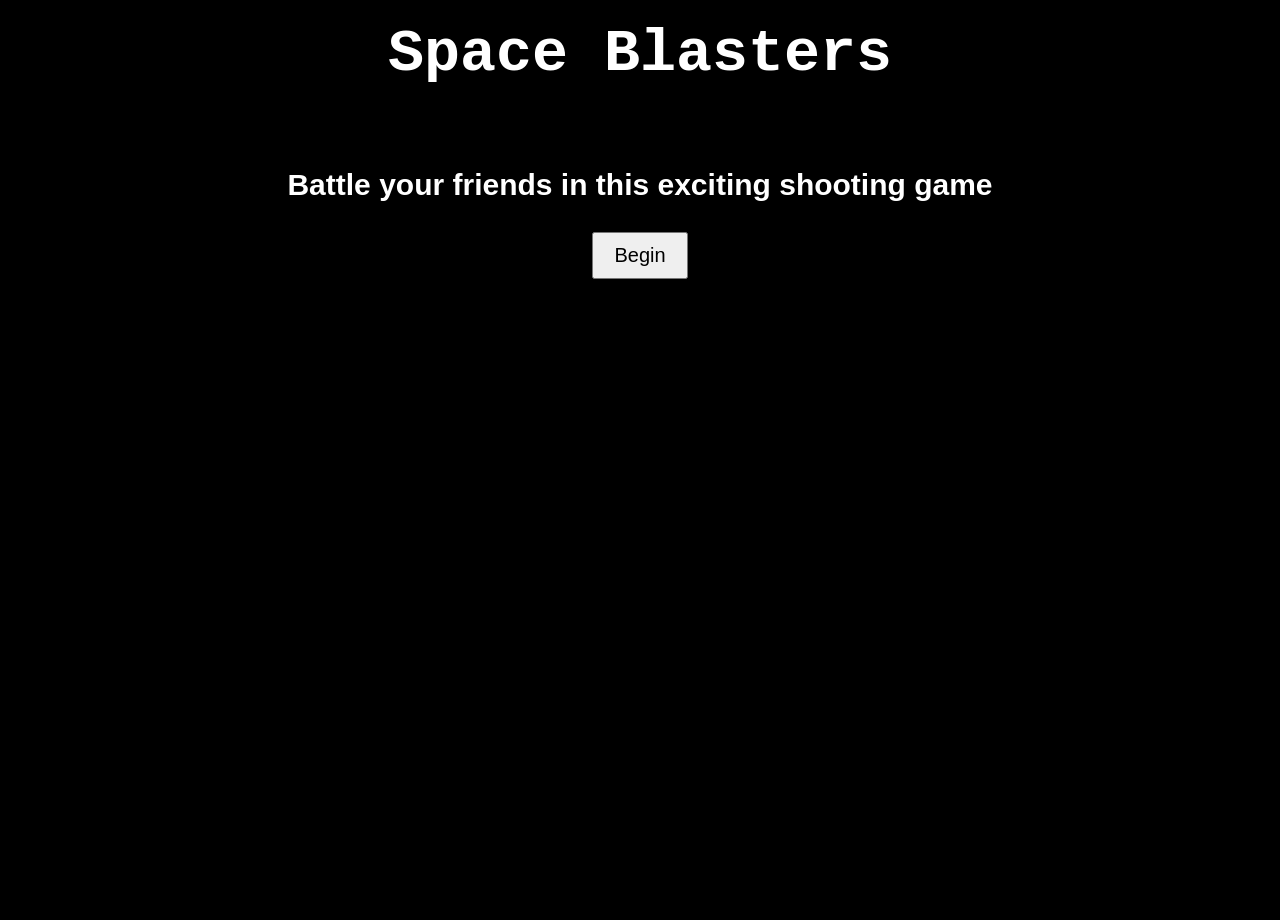
<file: index.html>
<!DOCTYPE html>
<html>
<head>
    <title>Instructions</title>
    <link rel="stylesheet" href="styles.css">
</head>
<body>
    <h1>Space Blasters</h1>
    
    <div style="display: inline-block; text-align: left;">
        <h3>Battle your friends in this exciting shooting game</h3>
        <div style="text-align: center; margin-top: 20px;">
            <button onclick="goToLogin()">Begin</button>
        </div>
    </div>

    <script>
        function goToLogin() {
            window.location.href = `login.html?`;
        }
    </script>
</body>
</html>
</file>
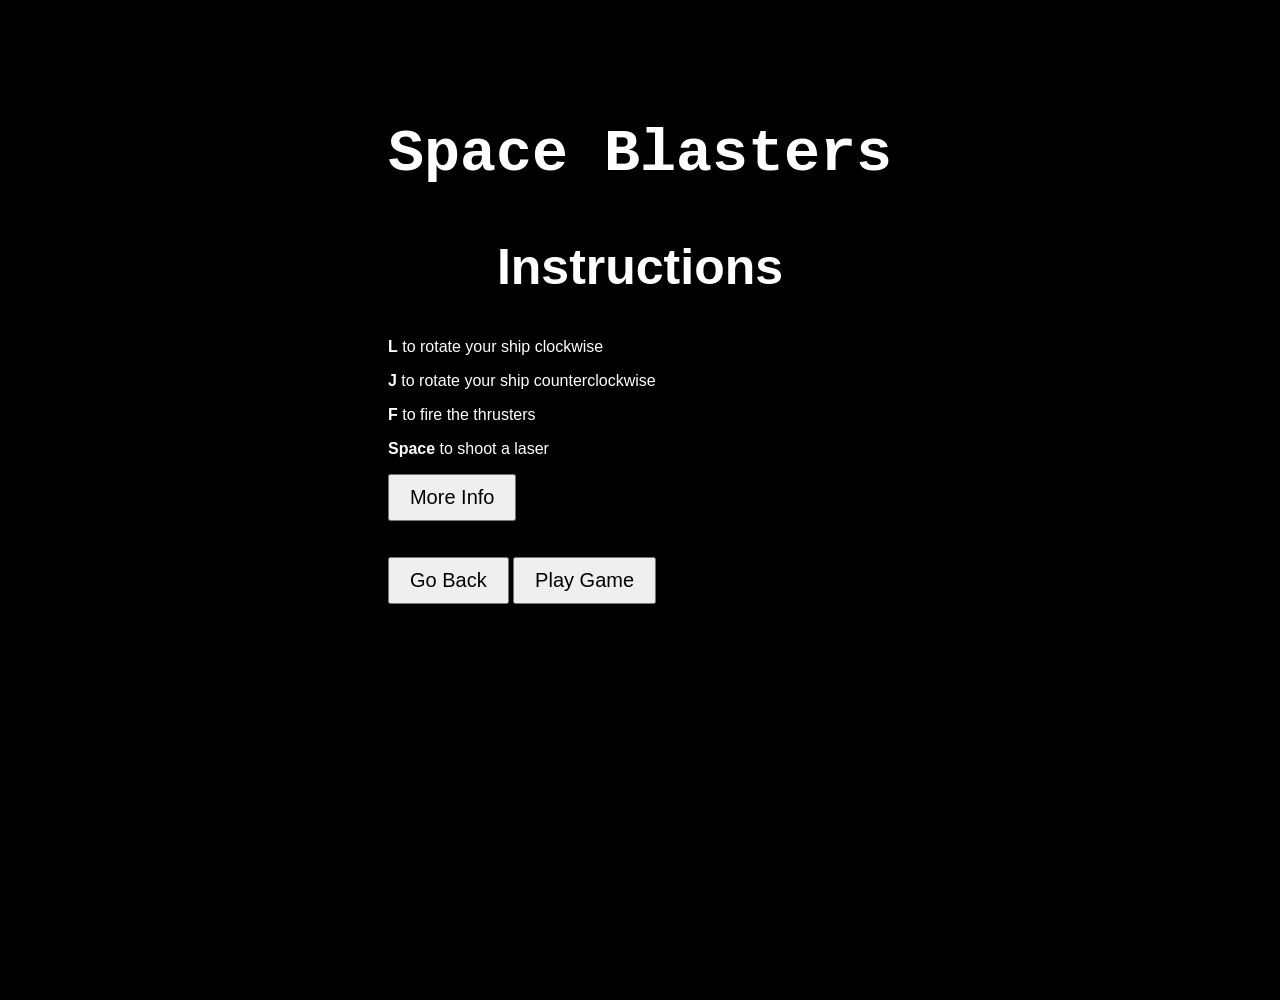
<file: instructions.html>
<!DOCTYPE html>
<html>
<head>
    <title>Instructions</title>
    <link rel="stylesheet" href="styles.css">
</head>
<body style="text-align:center; margin-top:100px; background-color:#000; color:white;">
    <div style="display: inline-block; text-align: left">
        <h1 style="text-align: center;">Space Blasters</h1>
        <h2 style="text-align: center;">Instructions</h2>
        <p><strong>L</strong> to rotate your ship clockwise</p>
        <p><strong>J</strong> to rotate your ship counterclockwise</p>
        <p><strong>F</strong> to fire the thrusters</p>
        <p><strong>Space</strong> to shoot a laser</p>

        <div>
            <button onclick="goToMoreInfo()">More Info</button>
        </div>
        <br><br>
        <button onclick="goToLogin()">Go Back</button>
        <button onclick="goToGame()">Play Game</button>
    </div>

    <script>
        function getQueryParam(name) {
            const params = new URLSearchParams(window.location.search);
            return params.get(name);
        }

        const playerName = getQueryParam("name") || "Player";
        document.getElementById("player-name").textContent = playerName;

        function goToGame() {
            const encodedName = encodeURIComponent(playerName);
            window.location.href = `game.html?name=${encodedName}`;
        }

        function goToLogin() {
            window.location.href = "login.html";
        }

        function goToMoreInfo() {
            window.location.href = "moreinfo.html";
        }
    </script>
</body>
</html>
</file>
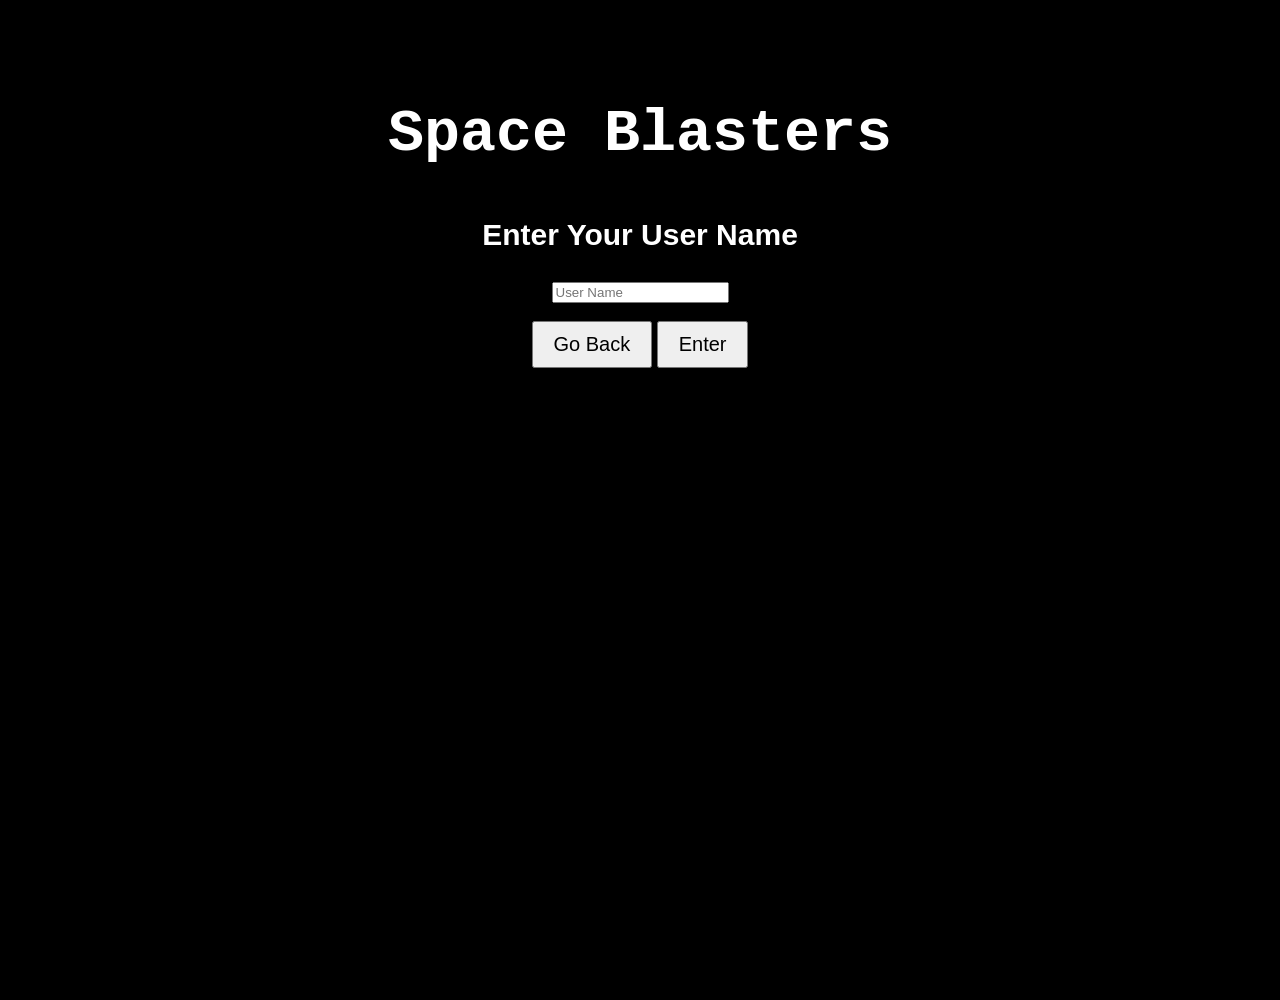
<file: login.html>
<!DOCTYPE html>
<html>
<head>
    <title>Login</title>
    <link rel="stylesheet" href="styles.css">
</head>
<body style="text-align:center; margin-top:100px; background-color:#000; color:white;">
    <h1>Space Blasters</h1>
    <h3>Enter Your User Name</h2>
    <input type="text" id="screen-name" placeholder="User Name">
    <br><br>
    <button onclick="goBack()">Go Back</button>
    <button onclick="goToInstructions()">Enter</button>

    <script src="login.js"></script>
</body>
</html>
</file>
<file: styles.css>
body {
    font-family: Arial, sans-serif;
    margin: 0;
    height: 100vh;
    background-color: #000;
    color: white;
    flex-direction: column;
    text-align: center;
    justify-content: center;
}

.content-container {
    text-align: center; /* Left-aligns text inside the container */
    padding: 20px;
    max-width: 600px; /* Optional: limits width of the content */
    width: 100%; /* Ensures it uses full width inside the body */
}

h1 {
  color: white; /* Title text color */
  font-size: 60px; /* Title font size */
  margin-top: 20px; /* Add some space at the top */
  margin-bottom: 50px; /* Add space between the title and the next section */
  font-family: 'Lucida Console', Monaco, monospace;
}


h2 {
    font-size: 50px;
  }

h3 {
  font-size: 30px;
}

  ol {
    list-style-type: decimal;
    padding-left: 20px;
    text-align: left;
    display: inline-block;
    font-size: 32px;
  }

  button {
    font-size: 20px;
    padding: 10px 20px;
    cursor: pointer;
  }
</file>
